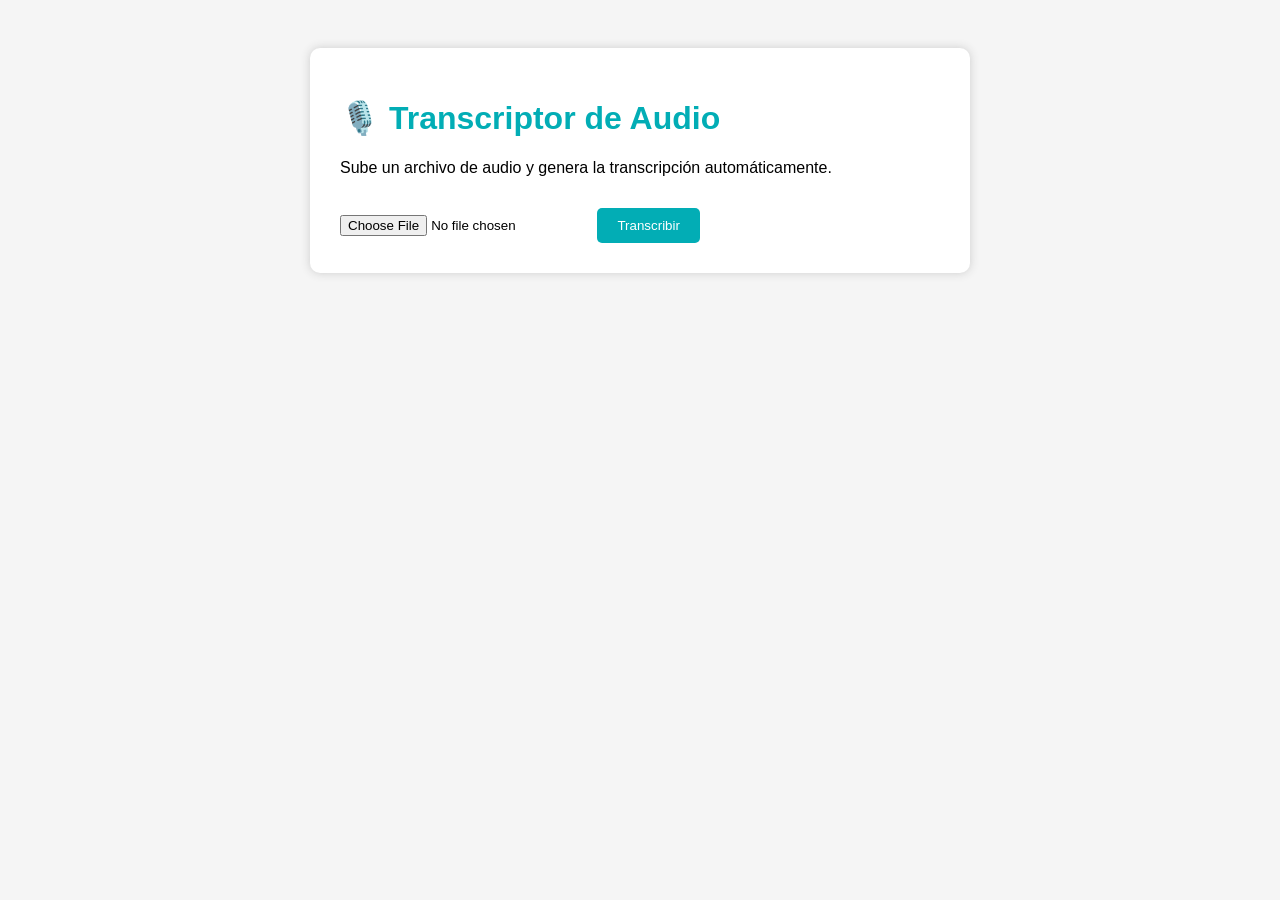
<file: templates/index.html>
<!DOCTYPE html>
<html lang="es">
<head>
    <meta charset="UTF-8">
    <title>Transcriptor INTELLIGENTT</title>
    <link rel="stylesheet" href="/static/style.css">
</head>
<body>
    <div class="container">
        <h1>🎙️ Transcriptor de Audio</h1>
        <p>Sube un archivo de audio y genera la transcripción automáticamente.</p>
        <form method="POST" enctype="multipart/form-data">
            <input type="file" name="audio" required>
            <button type="submit">Transcribir</button>
        </form>
    </div>
</body>
</html>
</file>
<file: static/style.css>
body {
    font-family: Arial, sans-serif;
    background: #f5f5f5;
    padding: 40px;
}
.container {
    max-width: 600px;
    background: white;
    padding: 30px;
    margin: auto;
    border-radius: 10px;
    box-shadow: 0px 0px 10px #ccc;
}
h1 {
    color: #02ADB5;
}
button {
    background-color: #02ADB5;
    color: white;
    border: none;
    padding: 10px 20px;
    margin-top: 15px;
    border-radius: 5px;
    cursor: pointer;
}
ul {
    list-style: none;
    padding: 0;
}
li {
    margin-bottom: 12px;
}
</file>
